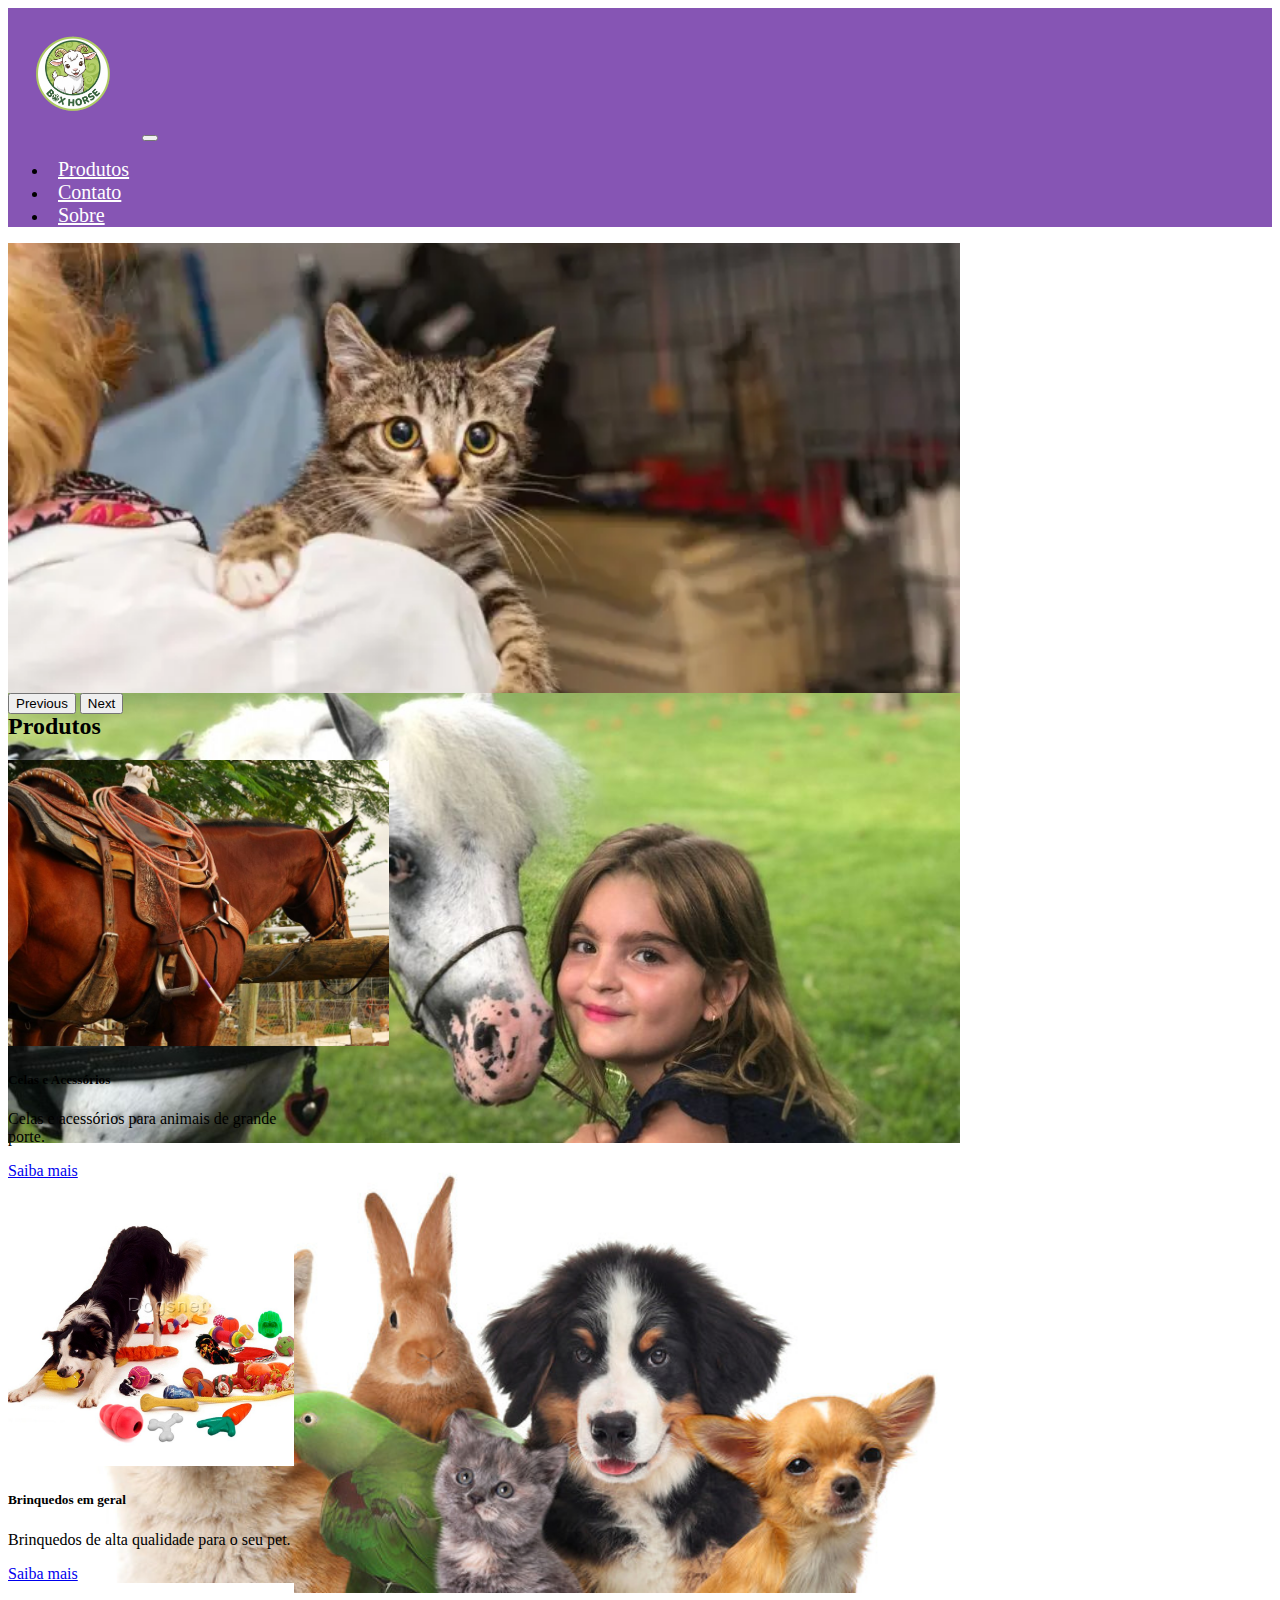
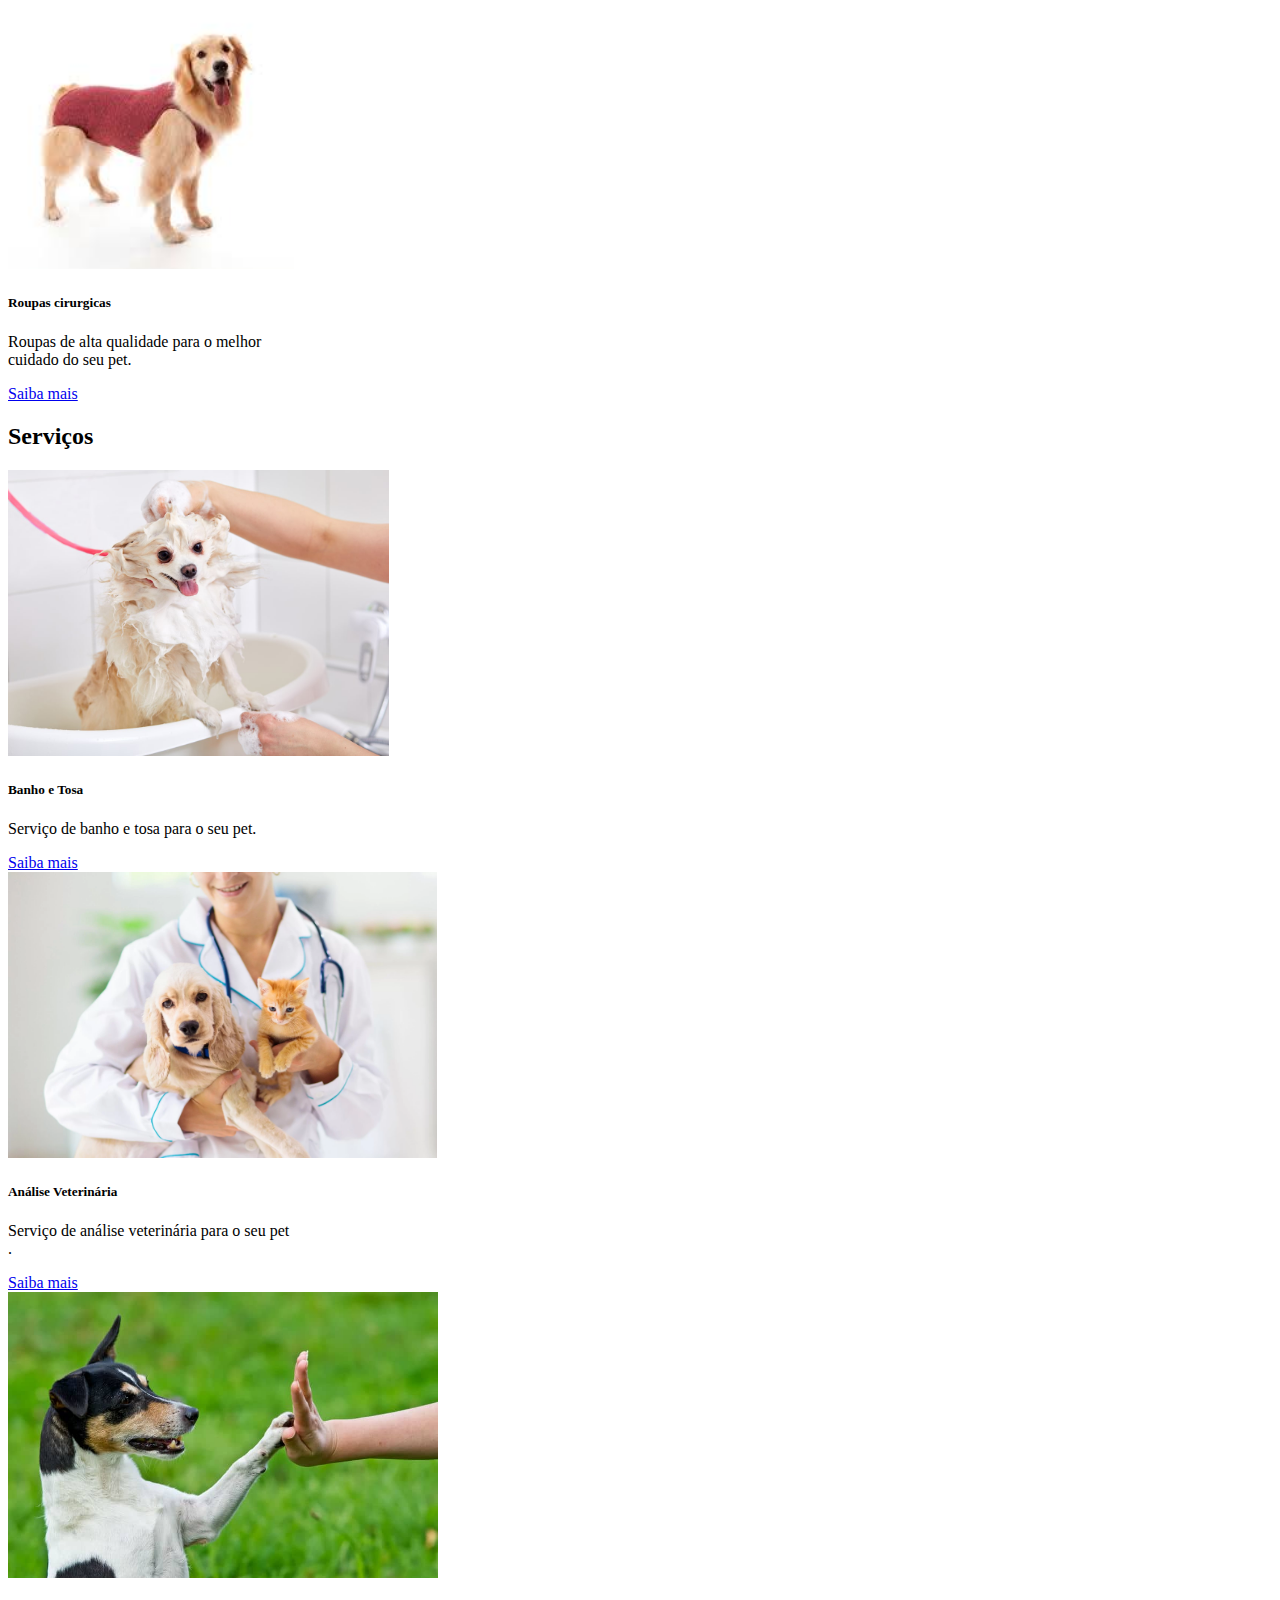
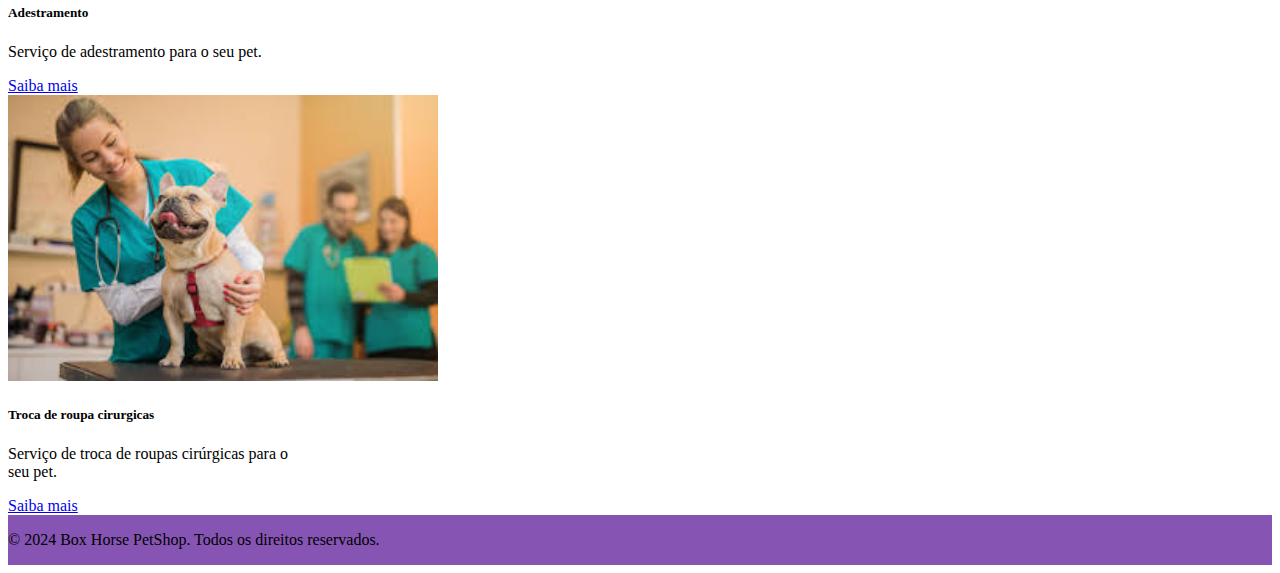
<file: index.html>
<!DOCTYPE html>
<html lang="pt-BR">
<head>
    <meta charset="UTF-8">
    <meta name="viewport" content="width=device-width, initial-scale=1.0">
    <link href="https://cdn.jsdelivr.net/npm/bootstrap@5.3.8/dist/css/bootstrap.min.css" rel="stylesheet" integrity="sha384-sRIl4kxILFvY47J16cr9ZwB07vP4J8+LH7qKQnuqkuIAvNWLzeN8tE5YBujZqJLB" crossorigin="anonymous">
    <link rel="stylesheet" href="style.css">
    <script src="https://cdn.jsdelivr.net/npm/bootstrap@5.3.8/dist/js/bootstrap.bundle.min.js" integrity="sha384-FKyoEForCGlyvwx9Hj09JcYn3nv7wiPVlz7YYwJrWVcXK/BmnVDxM+D2scQbITxI" crossorigin="anonymous"></script>
    <title>Box Horse - PetShop </title>
</head>
<body>
   <nav class="navbar navbar-expand-lg  bg-body-tertiary justify-content-center " >
  <div class="container-fluid  ">
    <a class="navbar-brand" href="#"><img src="imgs/Boxhr.png" alt="Logo Box Horse com um cabrito"></a>
    <button class="navbar-toggler" type="button" data-bs-toggle="collapse" data-bs-target="#navbarNav" aria-controls="navbarNav" aria-expanded="false" aria-label="Toggle navigation">
      <span class="navbar-toggler-icon"></span>
    </button>
    <div class="collapse navbar-collapse justify-content-center" id="navbarNav">
      <ul class="navbar-nav">

        <li class="nav-item">
          <a class="nav-link" href="#">Produtos</a>
        </li>
        <li class="nav-item">
          <a class="nav-link" href="contato.html">Contato</a>
        </li>
        <li class="nav-item"  >
            <a class="nav-link" href="sobre.html">Sobre</a>
        </li>

      </ul>
    </div>
  </div>
</nav> 
  <div class="--bs-secondary-bg">
  <div class="d-flex justify-content-center align-items-center bg-success text-dark bg-opacity-10" >
  <div class="carousel-fixed-size ">
    <div id="carouselExample" class="carousel slide h-100 w-100 ">
  <div class="carousel-inner h-100 ">
    <div class="carousel-item active h-100">
      <img src="imgs/img1.webp" class="d-block w-100 h-100" alt="Imagem 1">
    </div>  
    <div class="carousel-item h-100">
      <img src="imgs/img2.jpg" class="d-block w-100 h-100" alt="Imagem 2">
    </div>
    <div class="carousel-item h-100">
      <img src="imgs/img3.jpg" class="d-block w-100 h-100" alt="Imagem 3">
    </div>
  </div>
  <button class="carousel-control-prev" type="button" data-bs-target="#carouselExample" data-bs-slide="prev">
    <span class="carousel-control-prev-icon" aria-hidden="true"></span>
    <span class="visually-hidden">Previous</span>
  </button>
  <button class="carousel-control-next" type="button" data-bs-target="#carouselExample" data-bs-slide="next">
    <span class="carousel-control-next-icon" aria-hidden="true"></span>
    <span class="visually-hidden">Next</span>
  </button>
   </div>
  </div>
</div>
</div>
<div class="d-flex justify-content-center align-items-center mt-4">
  <h2>Produtos</h2>
  </div>
  <div class="m-4 d-flex justify-content-center gap-4 ">
  <div class="card" style="width: 18rem;">
  <img src="imgs/Celas.jpg" class="card-img-top" alt="...">
  <div class="card-body">
    <h5 class="card-title">Celas e Acessórios</h5>
    <p class="card-text">Celas e acessórios para animais de grande porte.</p>
    <a href="#" class="btn btn-primary">Saiba mais</a>
  </div>
</div>
<div class="card" style="width: 18rem;">
  <img src="imgs/brinquedos.jpg" class="card-img-top" alt="...">
  <div class="card-body">
    <h5 class="card-title">Brinquedos em geral</h5>
    <p class="card-text">Brinquedos de alta qualidade para o seu pet.</p>
    <a href="#" class="btn btn-primary">Saiba mais</a>
  </div>
</div>
<div class="card" style="width: 18rem;">
  <img src="imgs/cirurgico.jpg" class="card-img-top" alt="...">
  <div class="card-body">
    <h5 class="card-title">Roupas cirurgicas</h5>
    <p class="card-text">Roupas de alta qualidade para o melhor cuidado do seu pet.</p>
    <a href="#" class="btn btn-primary">Saiba mais</a>
  </div>
</div>
</div>
<div>
  <div class="d-flex justify-content-center align-items-center mt-4">
  <h2>Serviços</h2>
  </div>
  <div class="m-4 d-flex justify-content-center gap-4 ">
  <div class="card" style="width: 18rem;">
  <img src="imgs/BanhoTosa.jpg" class="card-img-top" alt="...">
  <div class="card-body">
    <h5 class="card-title">Banho e Tosa</h5>
    <p class="card-text">Serviço de banho e tosa para o seu pet.</p>
    <a href="#" class="btn btn-primary">Saiba mais</a>
  </div>
</div>
<div class="card" style="width: 18rem;">
  <img src="imgs/Vet.webp" class="card-img-top" alt="...">
  <div class="card-body">
    <h5 class="card-title">Análise Veterinária</h5>
    <p class="card-text">Serviço de análise veterinária para o seu pet .</p>
    <a href="#" class="btn btn-primary">Saiba mais</a>
  </div>
</div>
<div class="card" style="width: 18rem;">
  <img src="imgs/adestramento3.jpg" class="card-img-top" alt="...">
  <div class="card-body">
    <h5 class="card-title">Adestramento</h5>
    <p class="card-text">Serviço de adestramento para o seu pet.</p>
    <a href="#" class="btn btn-primary">Saiba mais</a>
  </div>
</div>
<div class="card" style="width: 18rem;">
  <img src="imgs/troca.jpg" class="card-img-top" alt="...">
  <div class="card-body">
    <h5 class="card-title">Troca de roupa cirurgicas</h5>
    <p class="card-text">Serviço de troca de roupas cirúrgicas para o seu pet.</p>
    <a href="#" class="btn btn-primary">Saiba mais</a>
  </div>
</div>
</div>
<div>
  <footer class=" text-white text-center p-3 mt-4 fixarRodape">
    &copy; 2024 Box Horse PetShop. Todos os direitos reservados.
  </footer>
</div>

</body>
</html>
</file>
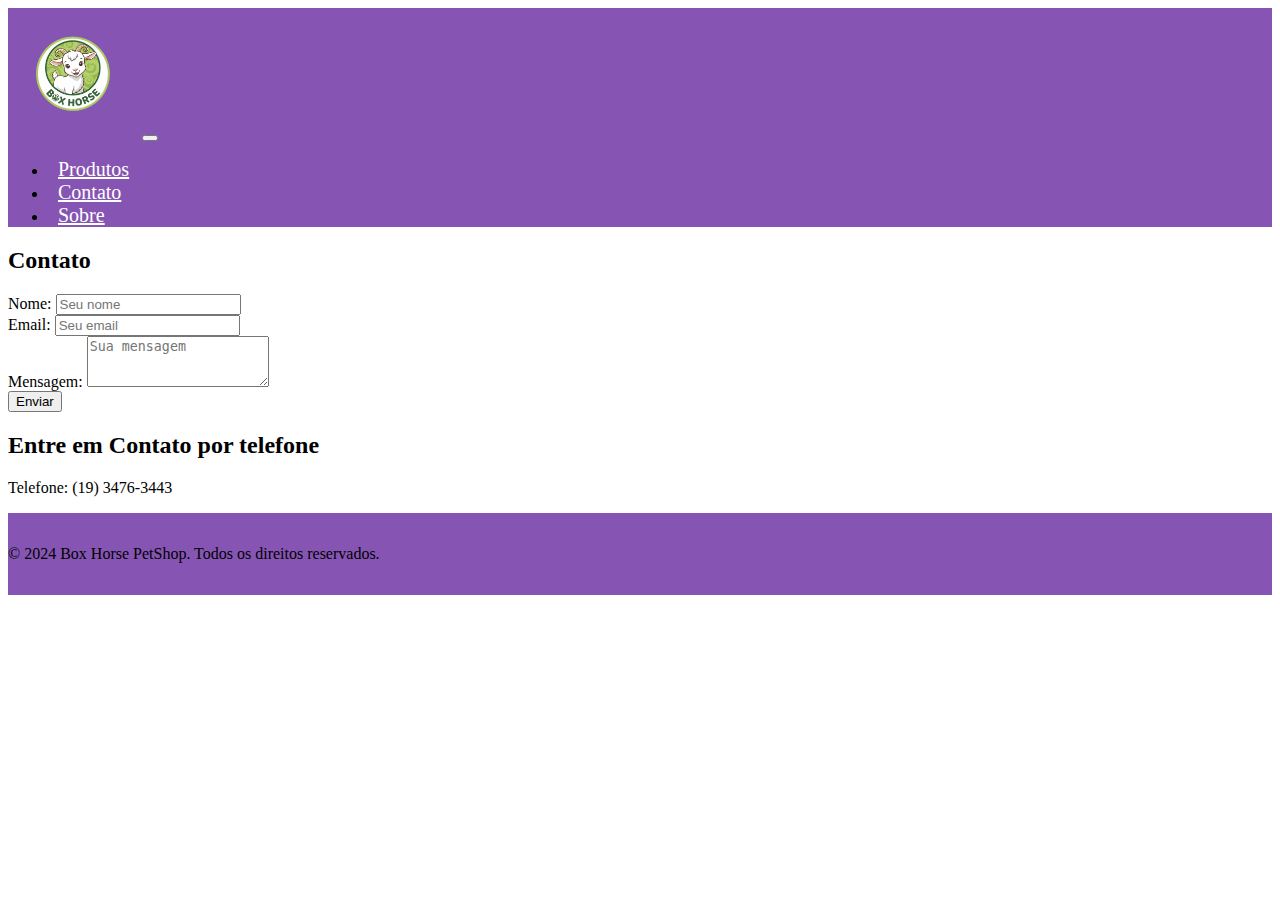
<file: contato.html>
<!DOCTYPE html>
<html lang="en">
<head>
    <meta charset="UTF-8">
    <meta name="viewport" content="width=device-width, initial-scale=1.0">
    <link href="https://cdn.jsdelivr.net/npm/bootstrap@5.3.8/dist/css/bootstrap.min.css" rel="stylesheet" integrity="sha384-sRIl4kxILFvY47J16cr9ZwB07vP4J8+LH7qKQnuqkuIAvNWLzeN8tE5YBujZqJLB" crossorigin="anonymous">
    <link rel="stylesheet" href="style.css">
    <title>Box Horse - PetShop</title>
</head>
<body>
       <nav class="navbar navbar-expand-lg  bg-body-tertiary justify-content-center " >
  <div class="container-fluid  ">
    <a class="navbar-brand" href="#"><img src="imgs/Boxhr.png" alt="Logo Box Horse com um cabrito"></a>
    <button class="navbar-toggler" type="button" data-bs-toggle="collapse" data-bs-target="#navbarNav" aria-controls="navbarNav" aria-expanded="false" aria-label="Toggle navigation">
      <span class="navbar-toggler-icon"></span>
    </button>
    <div class="collapse navbar-collapse justify-content-center" id="navbarNav">
      <ul class="navbar-nav">

        <li class="nav-item">
          <a class="nav-link" href="index.html">Produtos</a>
        </li>
        <li class="nav-item">
          <a class="nav-link" href="#">Contato</a>
        </li>
        <li class="nav-item"  >
            <a class="nav-link" href="sobre.html">Sobre</a>
        </li>

      </ul>
    </div>
  </div>
</nav> 
<div class="container mt-5 mb-5">    
    <h2>Contato</h2>
    <form>
        <div class="mb-3">
            <label for="name" class="form-label">Nome:</label>
            <input type="text" class="form-control" id="name" placeholder="Seu nome">
        </div>
        <div class="mb-3">
            <label for="email" class="form-label">Email:</label>
            <input type="email" class="form-control" id="email" placeholder="Seu email">
        </div>
        <div class="mb-3">
            <label for="message" class="form-label">Mensagem:</label>
            <textarea class="form-control" id="message" rows="3" placeholder="Sua mensagem"></textarea>
        </div>
        <button type="submit" class="btn btn-primary">Enviar</button>
    </form>
    </div>
</div>
    <div class="container mb-5">
        <h2 class=" ">Entre em Contato por telefone</h2>
        <p>Telefone: (19) 3476-3443</p>
    </div>
<footer class="text-center text-white py-4 fixarRodape">
    <div class="container">
        <p class="mb-0">© 2024 Box Horse PetShop. Todos os direitos reservados.</p>
    </div>
</footer>
</body>
</html>
</file>
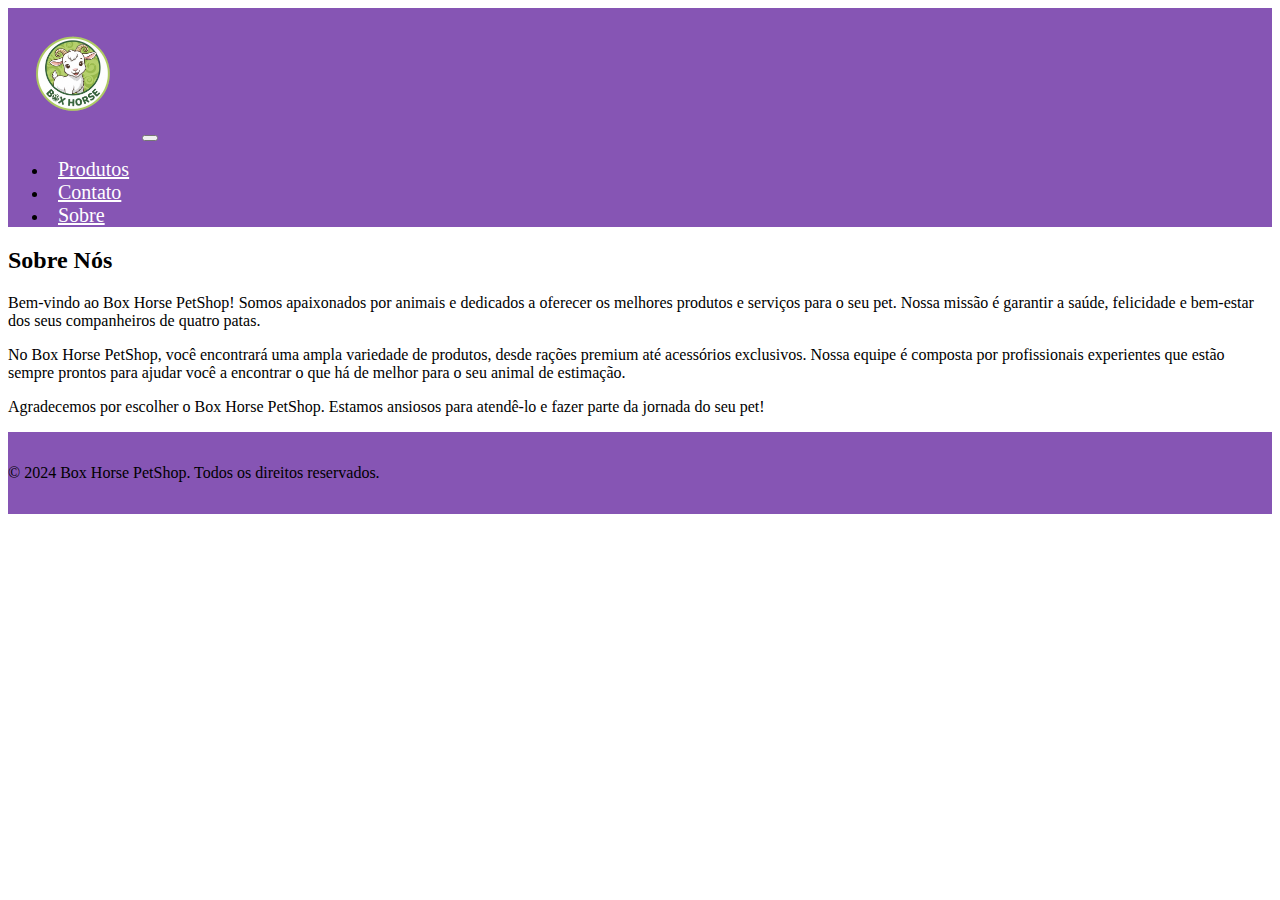
<file: sobre.html>
<!DOCTYPE html>
<html lang="en">
<head>
    <meta charset="UTF-8">
    <meta name="viewport" content="width=device-width, initial-scale=1.0">
    <title>Sobre - Box Horse PetShop</title>
    <link href="https://cdn.jsdelivr.net/npm/bootstrap@5.3.8/dist/css/bootstrap.min.css" rel="stylesheet" integrity="sha384-sRIl4kxILFvY47J16cr9ZwB07vP4J8+LH7qKQnuqkuIAvNWLzeN8tE5YBujZqJLB" crossorigin="anonymous">
    <link rel="stylesheet" href="style.css">
</head>
<body >
       <nav class="navbar navbar-expand-lg  bg-body-tertiary justify-content-center " >
  <div class="container-fluid  ">
    <a class="navbar-brand" href="#"><img src="imgs/Boxhr.png" alt="Logo Box Horse com um cabrito"></a>
    <button class="navbar-toggler" type="button" data-bs-toggle="collapse" data-bs-target="#navbarNav" aria-controls="navbarNav" aria-expanded="false" aria-label="Toggle navigation">
      <span class="navbar-toggler-icon"></span>
    </button>
    <div class="collapse navbar-collapse justify-content-center" id="navbarNav">
      <ul class="navbar-nav">

        <li class="nav-item">
          <a class="nav-link" href="index.html">Produtos</a>
        </li>
        <li class="nav-item">
          <a class="nav-link" href="contato.html">Contato</a>
        </li>
        <li class="nav-item"  >
            <a class="nav-link" href="#">Sobre</a>
        </li>

      </ul>
    </div>
  </div>
</nav> 
    <div class="navbar navbar-expand-lg  bg-body-tertiary justify-content-center " >
    <div class="container mt-5 mb-5 d-flex flex-column align-items-center">
        <h2 class="">Sobre Nós</h2>
        <p>Bem-vindo ao Box Horse PetShop! Somos apaixonados por animais e dedicados a oferecer os melhores produtos e serviços para o seu pet. Nossa missão é garantir a saúde, felicidade e bem-estar dos seus companheiros de quatro patas.</p>
        <p>No Box Horse PetShop, você encontrará uma ampla variedade de produtos, desde rações premium até acessórios exclusivos. Nossa equipe é composta por profissionais experientes que estão sempre prontos para ajudar você a encontrar o que há de melhor para o seu animal de estimação.</p>
        <p>Agradecemos por escolher o Box Horse PetShop. Estamos ansiosos para atendê-lo e fazer parte da jornada do seu pet!</p>
    </div>
    </div>
<footer class="text-center text-white py-4 fixarRodape">
      <p class="mb-0">© 2024 Box Horse PetShop. Todos os direitos reservados.</p> 
      
     </footer>

    </body>
</html>
</file>
<file: style.css>
.navbar{ padding: 0!important; }
.navbar-brand img {  
       height: 130px;
       border-radius: 100%;
}
.container-fluid{ background-color: rgb(134, 85, 180); }
.nav-item a{
    font-family: cursive;
    color: white;
    margin: 10px;
    font-size: 20px;
    transition: all 0.3s ease;
}
.nav-item a:hover{
    color: rgb(122, 226, 122);
    transform: scale(1.2);
}
.carousel-fixed-size{
  width: 952px;
  height: 450px;
}
.carousel-fixed-size .carousel,
.carousel-fixed-size .carousel-inner,
.carousel-fixed-size .carousel-item{
  height: 100%;
}
.carousel-fixed-size img{
  width: 100%;
  height: 100%;
  object-fit: cover;
  display: block;
}
footer {
    background-color: rgb(134, 85, 180);
}
.card img {
    height: 286px;
    width: 190;
    object-fit: cover;
}
    .fixarRodape {
    background-color: rgb(134, 85, 180);
   width: 100%;
    padding: 1rem 0;
    margin-top: auto;
    }
</file>
